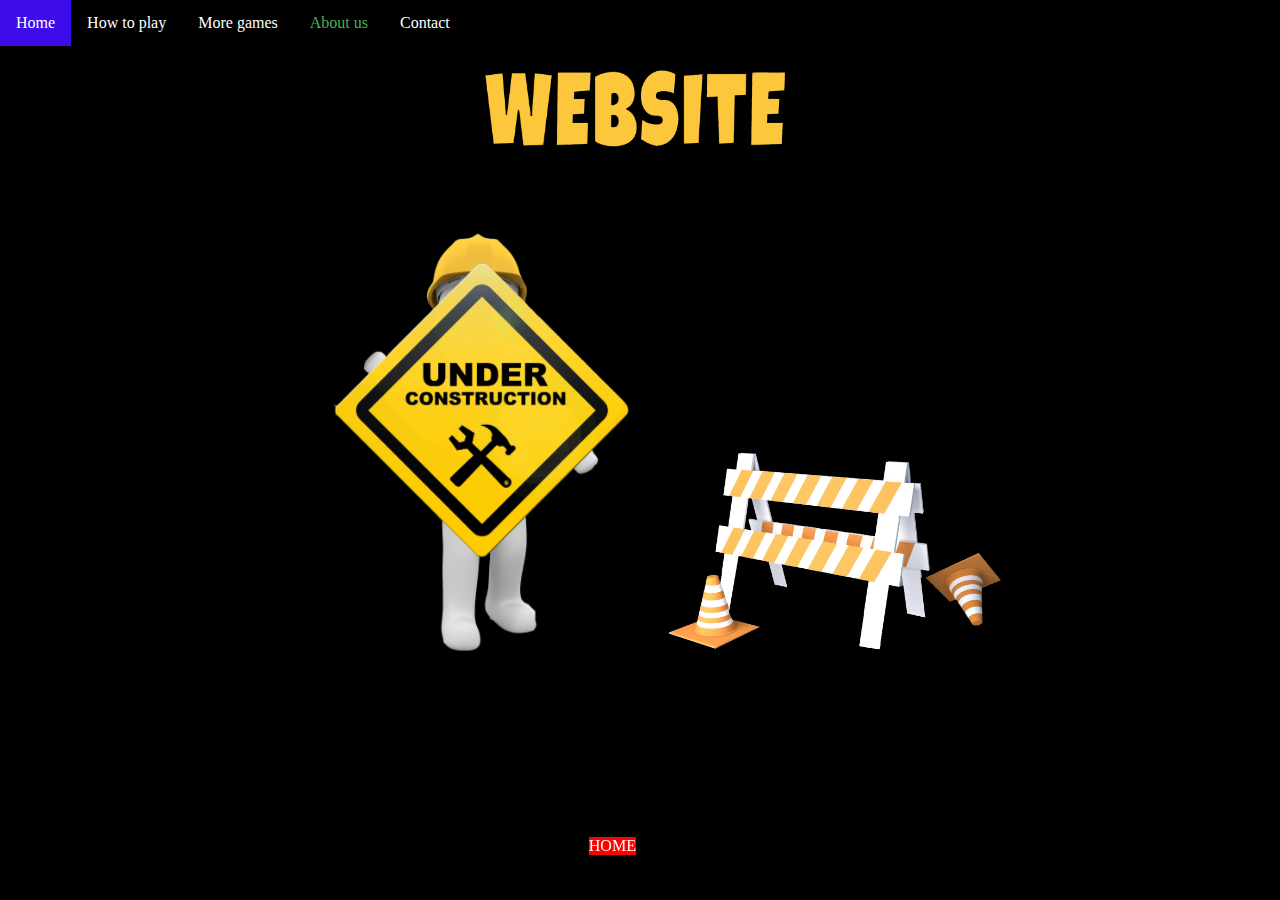
<file: about_us.html>
<!DOCTYPE html><html lang="es-ES"><head><title>Luna lander</title><meta name="description" content="Luna lander - About us"><meta name="keywords" content="Lunar lander, online game, juego en red"><meta name="viewport" content="width=device-width, initial-scale=1.0"><link rel="stylesheet" media="screen and (min-width: 720px)" href="css/en_construccion.css"><link rel="stylesheet" media="screen and (max-width: 720px)" href="css/en_construccion_mobile.css"></head><body><div id="menu"><ul><li><a href="index.html">Home</a></li><li><a href="how_to_play.html">How to play</a></li><li><a href="more_games.html">More games</a></li><li><a class="active" href="about_us.html">About us</a></li><li><a href="contact.html">Contact</a></li></ul></div><div id="website"><img src="img/website.png" alt="website" width=100%></div><div id="obras"><img src="img/en_construccion.png" alt="en construccion" width=100%></div><div id="vallas"><img src="img/vallas.png" alt="vallas" width=100%></div><a class="volver" href="index.html">HOME</a></body></html>
</file>
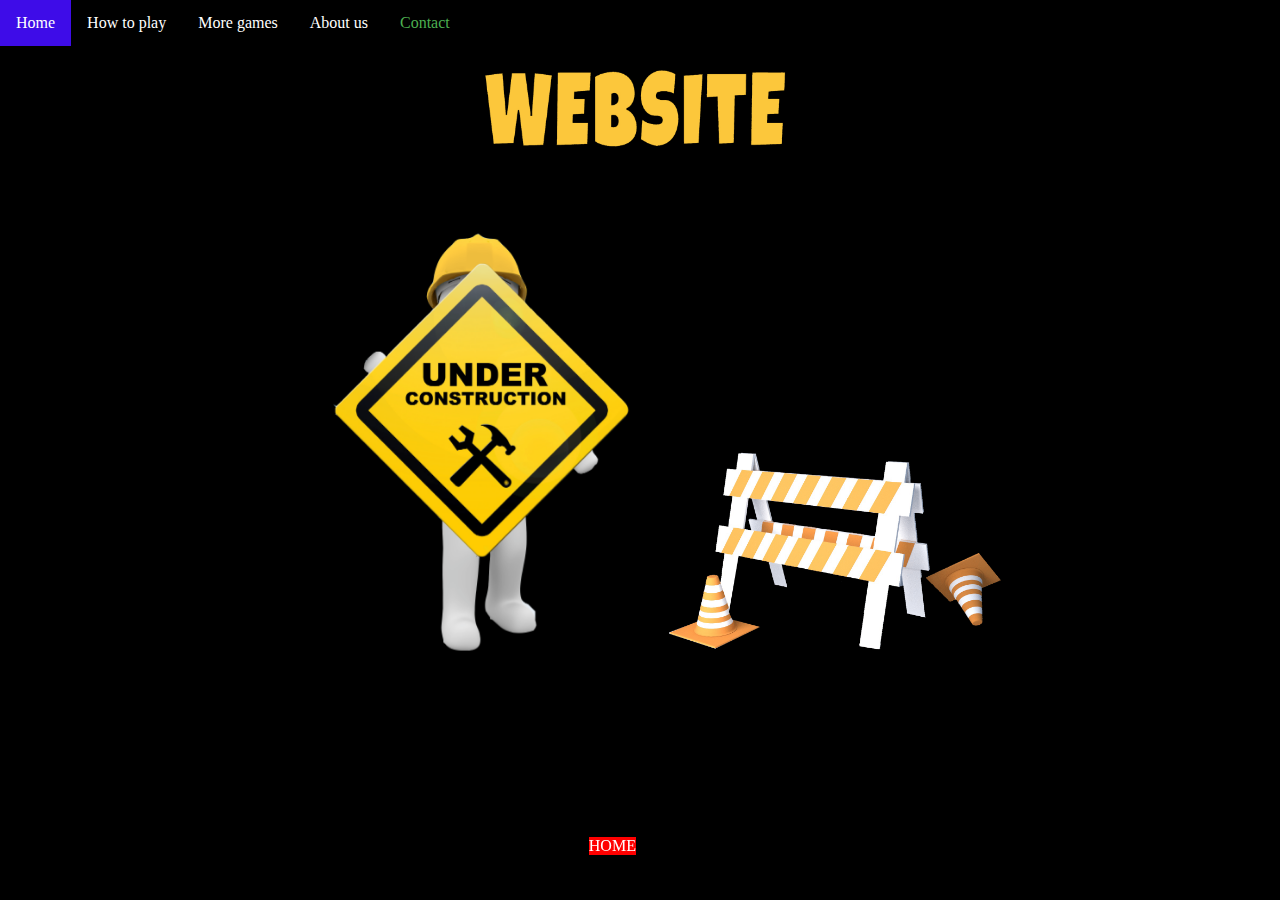
<file: contact.html>
<!DOCTYPE html><html lang="es-ES"><head><title>Lunar lander</title><meta name="description" content="Luna lander - Contact"><meta name="keywords" content="Lunar lander, online game, juego en red"><meta name="viewport" content="width=device-width, initial-scale=1.0"><link rel="stylesheet" media="screen and (min-width: 720px)" href="css/en_construccion.css"><link rel="stylesheet" media="screen and (max-width: 720px)" href="css/en_construccion_mobile.css"></head><body><div id="menu"><ul><li><a href="index.html">Home</a></li><li><a href="how_to_play.html">How to play</a></li><li><a href="more_games.html">More games</a></li><li><a href="about_us.html">About us</a></li><li><a class="active" href="contact.html">Contact</a></li></ul></div><div id="website"><img src="img/website.png" alt="website" width=100%></div><div id="obras"><img src="img/en_construccion.png" alt="en construccion" width=100%></div><div id="vallas"><img src="img/vallas.png" alt="vallas" width=100%></div><a class="volver" href="index.html">HOME</a></body></html>
</file>
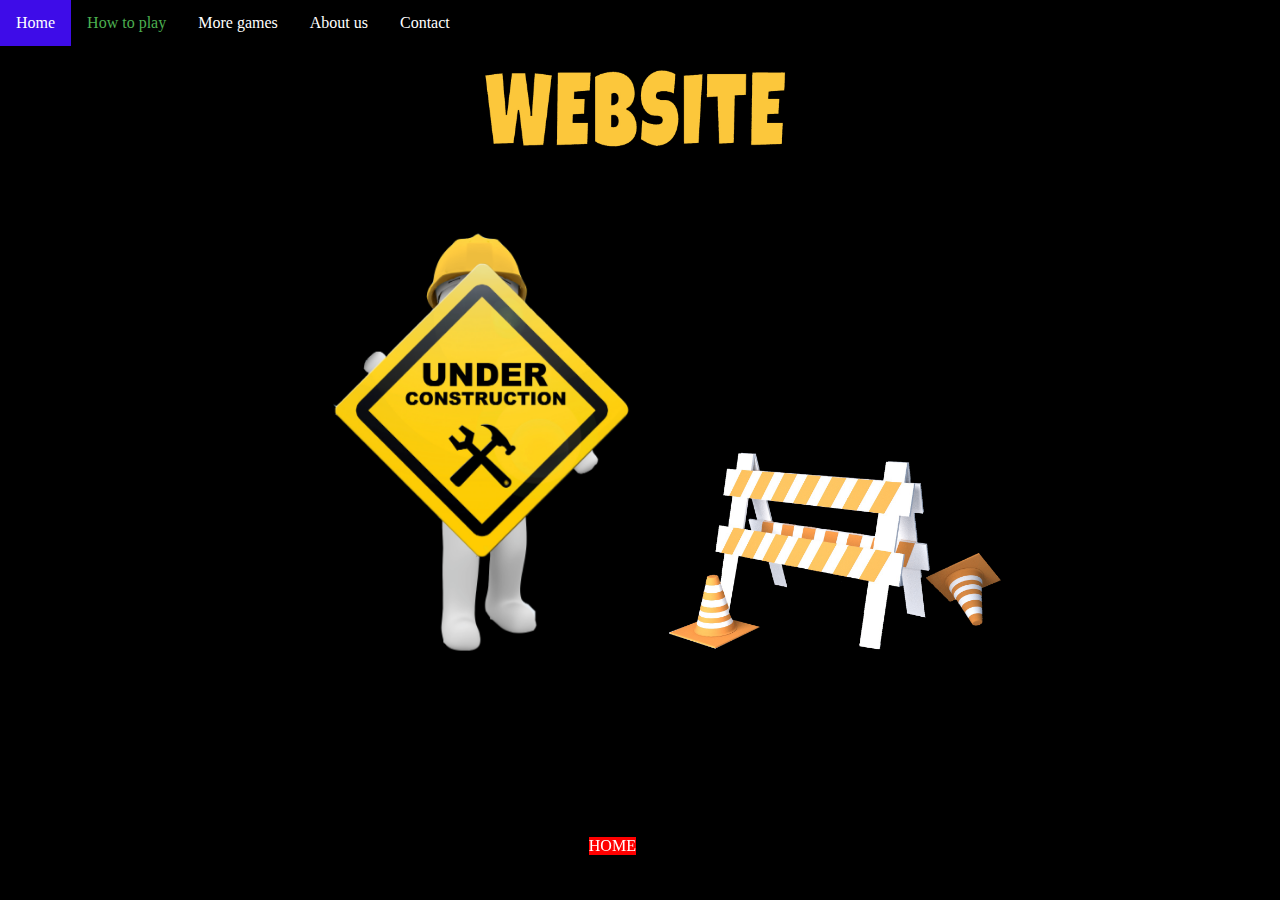
<file: how_to_play.html>
<!DOCTYPE html><html lang="es-ES"><head><title>Lunar lander</title><meta name="description" content="Luna lander - How to play"><meta name="keywords" content="Lunar lander, online game, juego en red"><meta name="viewport" content="width=device-width, initial-scale=1.0"><link rel="stylesheet" media="screen and (min-width: 720px)" href="css/en_construccion.css"><link rel="stylesheet" media="screen and (max-width: 720px)" href="css/en_construccion_mobile.css"></head><body><div id="menu"><ul><li><a href="index.html">Home</a></li><li><a class="active" href="how_to_play.html">How to play</a></li><li><a href="more_games.html">More games</a></li><li><a href="about_us.html">About us</a></li><li><a href="contact.html">Contact</a></li></ul></div><div id="website"><img src="img/website.png" alt="website" width=100%></div><div id="obras"><img src="img/en_construccion.png" alt="en construccion" width=100%></div><div id="vallas"><img src="img/vallas.png" alt="vallas" width=100%></div><a class="volver" href="index.html">HOME</a></body></html>
</file>
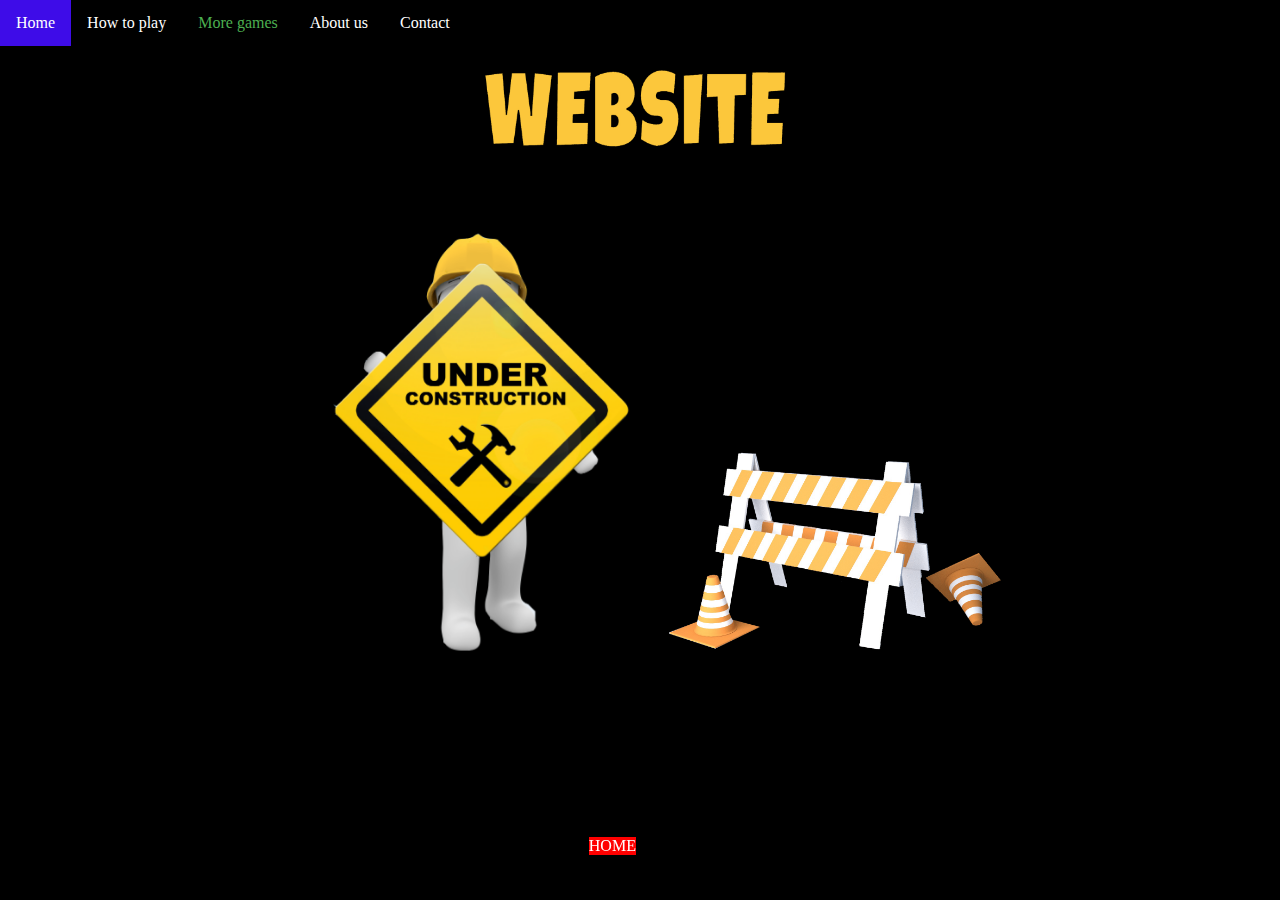
<file: more_games.html>
<!DOCTYPE html><html lang="es-ES"><head><title>Lunar lander</title><meta name="description" content="Luna lander - More games"><meta name="keywords" content="Lunar lander, online game, juego en red"><meta name="viewport" content="width=device-width, initial-scale=1.0"><link rel="stylesheet" media="screen and (min-width: 720px)" href="css/en_construccion.css"><link rel="stylesheet" media="screen and (max-width: 720px)" href="css/en_construccion_mobile.css"></head><body><div id="menu"><ul><li><a href="index.html">Home</a></li><li><a href="how_to_play.html">How to play</a></li><li><a class="active" href="more_games.html">More games</a></li><li><a href="about_us.html">About us</a></li><li><a href="contact.html">Contact</a></li></ul></div><div id="website"><img src="img/website.png" alt="website" width=100%></div><div id="obras"><img src="img/en_construccion.png" alt="en construccion" width=100%></div><div id="vallas"><img src="img/vallas.png" alt="vallas" width=100%></div><a class="volver" href="index.html">HOME</a></body></html>
</file>
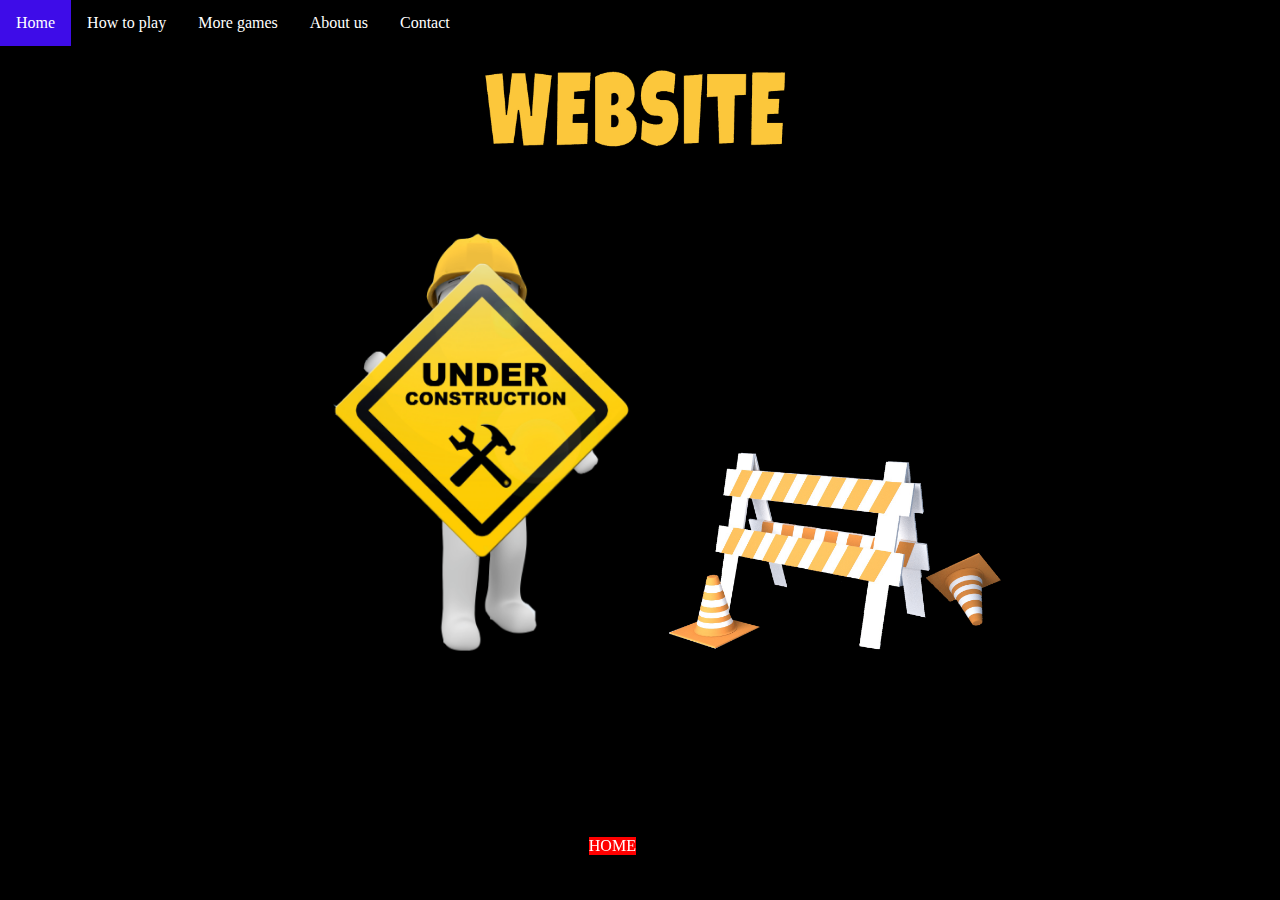
<file: play.html>
<!DOCTYPE html><html lang="es-ES"><head><title>Lunar lander</title><meta name="description" content="Luna lander - Play"><meta name="keywords" content="Lunar lander, online game, juego en red"><meta name="viewport" content="width=device-width, initial-scale=1.0"><link rel="stylesheet" media="screen and (min-width: 720px)" href="css/en_construccion.css"><link rel="stylesheet" media="screen and (max-width: 720px)" href="css/en_construccion_mobile.css"></head><body><div id="menu"><ul><li><a href="index.html">Home</a></li><li><a href="how_to_play.html">How to play</a></li><li><a href="more_games.html">More games</a></li><li><a href="about_us.html">About us</a></li><li><a href="contact.html">Contact</a></li></ul></div><div id="website"><img src="img/website.png" alt="website" width=100%></div><div id="obras"><img src="img/en_construccion.png" alt="en construccion" width=100%></div><div id="vallas"><img src="img/vallas.png" alt="vallas" width=100%></div><a class="volver" href="index.html">HOME</a></body></html>
</file>
<file: css/en_construccion.css>
﻿body{height: 100%; width: 100%; margin: 0px; background-position: center center; background-attachment: fixed; background-size: cover; background-color: black; font-family: comic sans ms;}ul{list-style-type: none;margin: 0;padding: 0;overflow: hidden;background-color: transparent;}li{float: left;}li a{display: block;color: white;text-align: center;padding: 14px 16px;text-decoration: none;}li a:hover{color: white;background-color: rgb(62,12,232);}.active{color: #4CAF50;}#website{height: 25%; width: 25%; position: fixed; left: 37%; top: 7%;}#obras{height: 25%; width: 25%; position: fixed; bottom: 50%; z-index: 2; left: 25%;}#vallas{height: 40%; width: 40%; position: fixed; bottom: 15%; right: 15%; z-index: 1;}.volver{position: fixed; bottom: 5%; text-align: center; background-color: red; color: white; margin-left: 46%; margin-right: 46%; z-index: 3;}.volver:link{color: white; background-color: red; text-decoration: none;}.volver:visited{color: white; background-color: red; text-decoration: none;}.volver:hover{color: red; background-color: white; text-decoration: none;}.volver:active{color: yellow; background-color: black; text-decoration: none;}
</file>
<file: css/en_construccion_mobile.css>
﻿body{height: 100%; width: 100%; margin: 0px; background-position: center center; background-attachment: fixed; background-size: cover; background-color: black; font-family: comic sans ms; font-size: 7px;}ul{list-style-type: none;margin: 0;padding: 0;overflow: hidden;background-color: transparent;}li{float: left;}li a{display: block;color: white;text-align: center;padding: 14px 16px;text-decoration: none;}li a:hover{color: white;background-color: rgb(62,12,232);}.active{color: #4CAF50;}#website{height: 25%; width: 25%; position: fixed; left: 37%; top: 15%;}#obras{height: 25%; width: 25%; position: fixed; bottom: 50%; z-index: 2; left: 25%;}#vallas{height: 40%; width: 40%; position: fixed; bottom: 27%; right: 15%; z-index: 1;}.volver{position: fixed; bottom: 30%; text-align: center; background-color: red; color: white; margin-left: 46%; margin-right: 46%; z-index: 3;}.volver:link{color: white; background-color: red; text-decoration: none;}.volver:visited{color: white; background-color: red; text-decoration: none;}.volver:hover{color: red; background-color: white; text-decoration: none;}.volver:active{color: yellow; background-color: black; text-decoration: none;}
</file>
